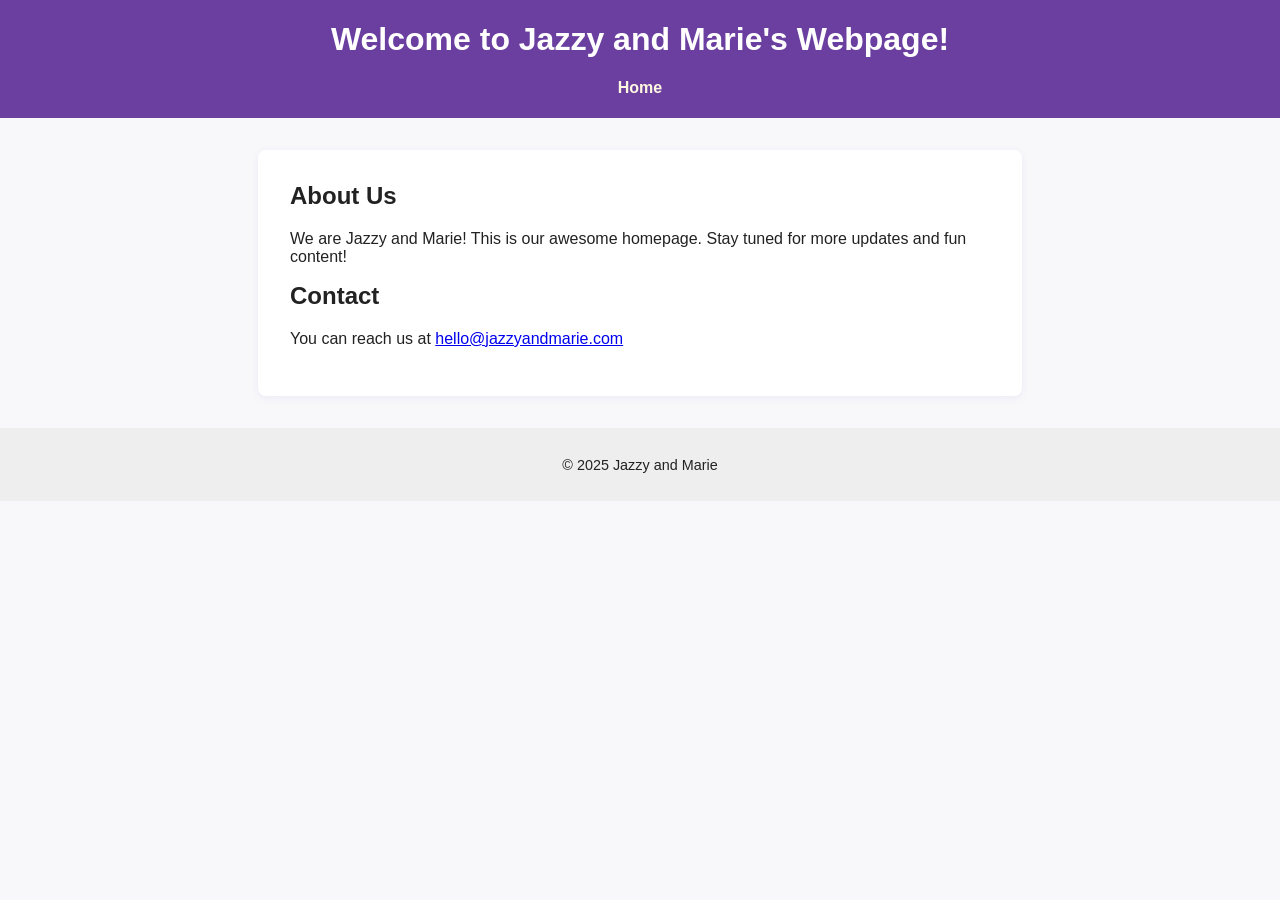
<file: index.html>
<!DOCTYPE html>
<html lang="en">
<head>
  <meta charset="UTF-8">
  <meta name="viewport" content="width=device-width, initial-scale=1">
  <title>Jazzy and Marie's Webpage</title>
  <link rel="stylesheet" href="styles.css">
</head>
<body>
  <header>
    <h1>Welcome to Jazzy and Marie's Webpage!</h1>
    <nav>
      <a href="index.html">Home</a>
      <!-- Add more links here if you make more pages -->
    </nav>
  </header>
  <main>
    <section>
      <h2>About Us</h2>
      <p>
        We are Jazzy and Marie! This is our awesome homepage. Stay tuned for more updates and fun content!
      </p>
    </section>
    <section>
      <h2>Contact</h2>
      <p>
        You can reach us at <a href="mailto:hello@jazzyandmarie.com">hello@jazzyandmarie.com</a>
      </p>
    </section>
  </main>
  <footer>
    <p>&copy; 2025 Jazzy and Marie</p>
  </footer>
</body>
</html>
</file>
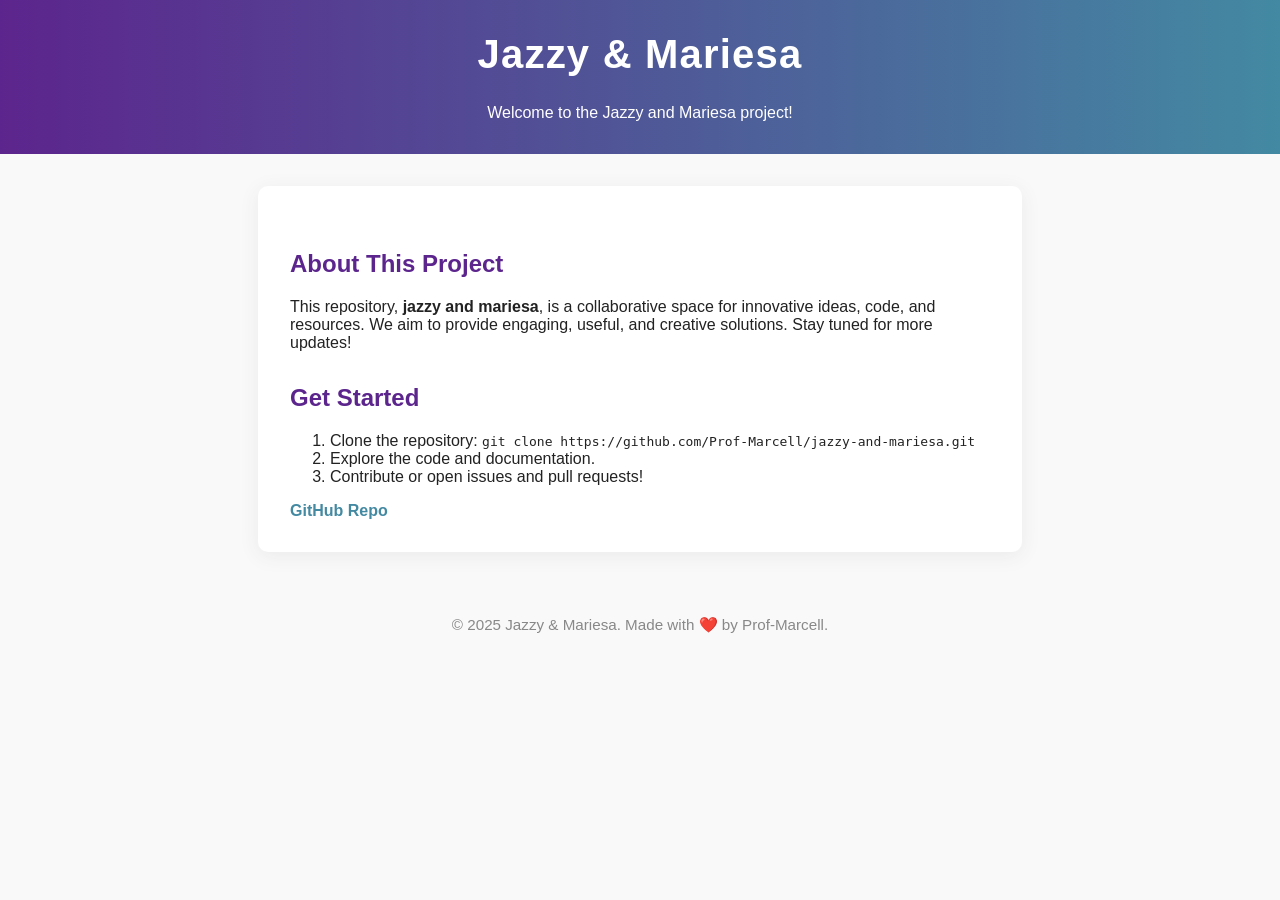
<file: index (1).html>
<!DOCTYPE html>
<html lang="en">
<head>
    <meta charset="UTF-8">
    <title>Jazzy and Mariesa</title>
    <meta name="viewport" content="width=device-width, initial-scale=1.0">
    <style>
        body {
            font-family: 'Segoe UI', Arial, sans-serif;
            background: #f9f9f9;
            color: #222;
            margin: 0;
            padding: 0;
        }
        header {
            background: #5c258d;
            background: linear-gradient(90deg, #5c258d 0%, #4389a2 100%);
            color: #fff;
            padding: 2rem 1rem 1rem 1rem;
            text-align: center;
        }
        main {
            max-width: 700px;
            margin: 2rem auto;
            background: #fff;
            padding: 2rem;
            border-radius: 10px;
            box-shadow: 0 4px 20px rgba(60,60,60,0.08);
        }
        h1 {
            margin-top: 0;
            font-size: 2.5rem;
            letter-spacing: .03em;
        }
        h2 {
            color: #5c258d;
            margin-top: 2rem;
        }
        .repo-links a {
            margin-right: 1rem;
            color: #4389a2;
            text-decoration: none;
            font-weight: 600;
            transition: color .2s;
        }
        .repo-links a:hover {
            color: #5c258d;
        }
        footer {
            text-align: center;
            padding: 2rem 1rem;
            color: #888;
            font-size: .95rem;
        }
    </style>
</head>
<body>
    <header>
        <h1>Jazzy & Mariesa</h1>
        <p>Welcome to the Jazzy and Mariesa project!</p>
    </header>
    <main>
        <h2>About This Project</h2>
        <p>
            This repository, <strong>jazzy and mariesa</strong>, is a collaborative space for innovative ideas, code, and resources.
            We aim to provide engaging, useful, and creative solutions. Stay tuned for more updates!
        </p>
        <h2>Get Started</h2>
        <ol>
            <li>Clone the repository: <code>git clone https://github.com/Prof-Marcell/jazzy-and-mariesa.git</code></li>
            <li>Explore the code and documentation.</li>
            <li>Contribute or open issues and pull requests!</li>
        </ol>
        <div class="repo-links">
            <a href="https://github.com/Prof-Marcell/jazzy-and-mariesa" target="_blank">GitHub Repo</a>
        </div>
    </main>
    <footer>
        &copy; 2025 Jazzy & Mariesa. Made with ❤️ by Prof-Marcell.
    </footer>
</body>
</html>
</file>
<file: styles.css>
body {
  font-family: Arial, sans-serif;
  margin: 0;
  background: #f8f8fb;
  color: #222;
}

header {
  background: #6b3fa0;
  color: #fff;
  padding: 1.3em 0;
  text-align: center;
}

header nav a {
  color: #fff8e1;
  margin: 0 1em;
  text-decoration: none;
  font-weight: bold;
}

main {
  max-width: 700px;
  margin: 2em auto;
  background: #fff;
  padding: 2em;
  border-radius: 8px;
  box-shadow: 0 2px 8px rgba(100,50,150,0.07);
}

h1, h2 {
  margin-top: 0;
}

footer {
  text-align: center;
  background: #eee;
  padding: 1em 0;
  margin-top: 2em;
  font-size: 0.9em;
}
</file>
